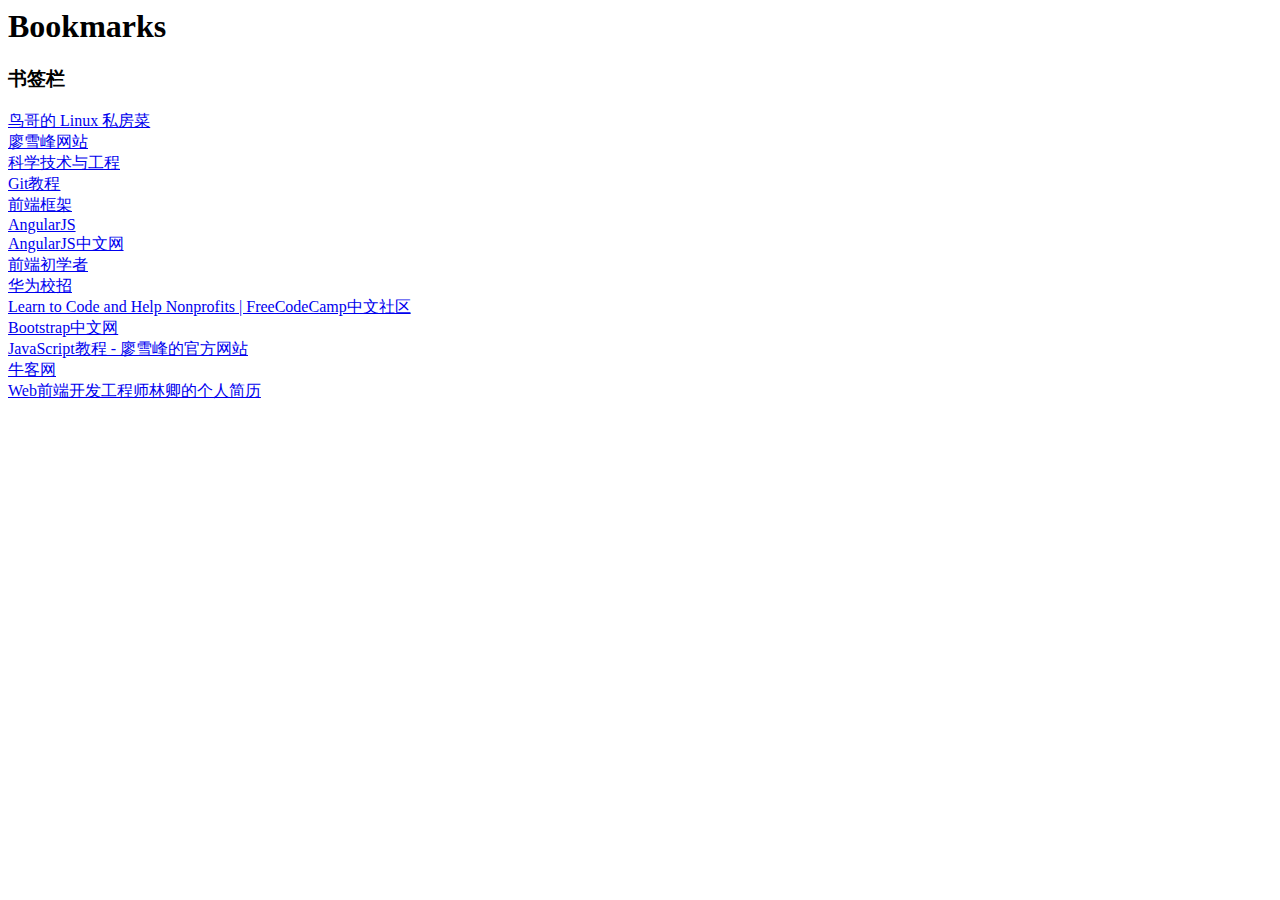
<file: bookmarks_2016_8_27.html>
<!DOCTYPE NETSCAPE-Bookmark-file-1>
<!-- This is an automatically generated file.
     It will be read and overwritten.
     DO NOT EDIT! -->
<META HTTP-EQUIV="Content-Type" CONTENT="text/html; charset=UTF-8">
<TITLE>Bookmarks</TITLE>
<H1>Bookmarks</H1>
<DL><p>
    <DT><H3 ADD_DATE="1466246729" LAST_MODIFIED="1471662852" PERSONAL_TOOLBAR_FOLDER="true">书签栏</H3>
    <DL><p>
        <DT><A HREF="http://vbird.dic.ksu.edu.tw/linux_basic/linux_basic.php" ADD_DATE="1466247001">鸟哥的 Linux 私房菜</A>
        <DT><A HREF="http://www.liaoxuefeng.com/wiki/0014316089557264a6b348958f449949df42a6d3a2e542c000/001431643484137e38b44e5925440ec8b1e4c70f800b4e2000" ADD_DATE="1467208098" ICON="[data-uri]">廖雪峰网站</A>
        <DT><A HREF="http://www.stae.com.cn/ch/index.aspx" ADD_DATE="1467942810">科学技术与工程</A>
        <DT><A HREF="http://www.liaoxuefeng.com/wiki/0013739516305929606dd18361248578c67b8067c8c017b000" ADD_DATE="1470048299" ICON="[data-uri]">Git教程 </A>
        <DT><A HREF="http://www.codeceo.com/article/2015-web-framework.html" ADD_DATE="1470659767" ICON="[data-uri]">前端框架</A>
        <DT><A HREF="http://www.runoob.com/angularjs/angularjs-tutorial.html" ADD_DATE="1470660615" ICON="[data-uri]">AngularJS</A>
        <DT><A HREF="http://www.apjs.net/#dir34" ADD_DATE="1470660619" ICON="[data-uri]">AngularJS中文网</A>
        <DT><A HREF="http://www.zhihu.com/question/19834302" ADD_DATE="1470723227" ICON="[data-uri]">前端初学者</A>
        <DT><A HREF="http://career.huawei.com/reccampportal/campus3_index.html#campus3/pages/recruitmentstatus/recruitmentStatus.html?type=2" ADD_DATE="1470728998" ICON="[data-uri]">华为校招</A>
        <DT><A HREF="https://www.freecodecamp.cn/" ADD_DATE="1470829151" ICON="[data-uri]">Learn to Code and Help Nonprofits | FreeCodeCamp中文社区</A>
        <DT><A HREF="http://www.bootcss.com/" ADD_DATE="1470829696" ICON="[data-uri]">Bootstrap中文网</A>
        <DT><A HREF="http://www.liaoxuefeng.com/wiki/001434446689867b27157e896e74d51a89c25cc8b43bdb3000" ADD_DATE="1470918296" ICON="[data-uri]">JavaScript教程 - 廖雪峰的官方网站</A>
        <DT><A HREF="http://www.nowcoder.com/215583" ADD_DATE="1471248444" ICON="[data-uri]">牛客网</A>
        <DT><A HREF="http://www.linqing07.com/resume.html" ADD_DATE="1471662852" ICON="[data-uri]">Web前端开发工程师林卿的个人简历</A>
    </DL><p>
</DL><p>
</file>
